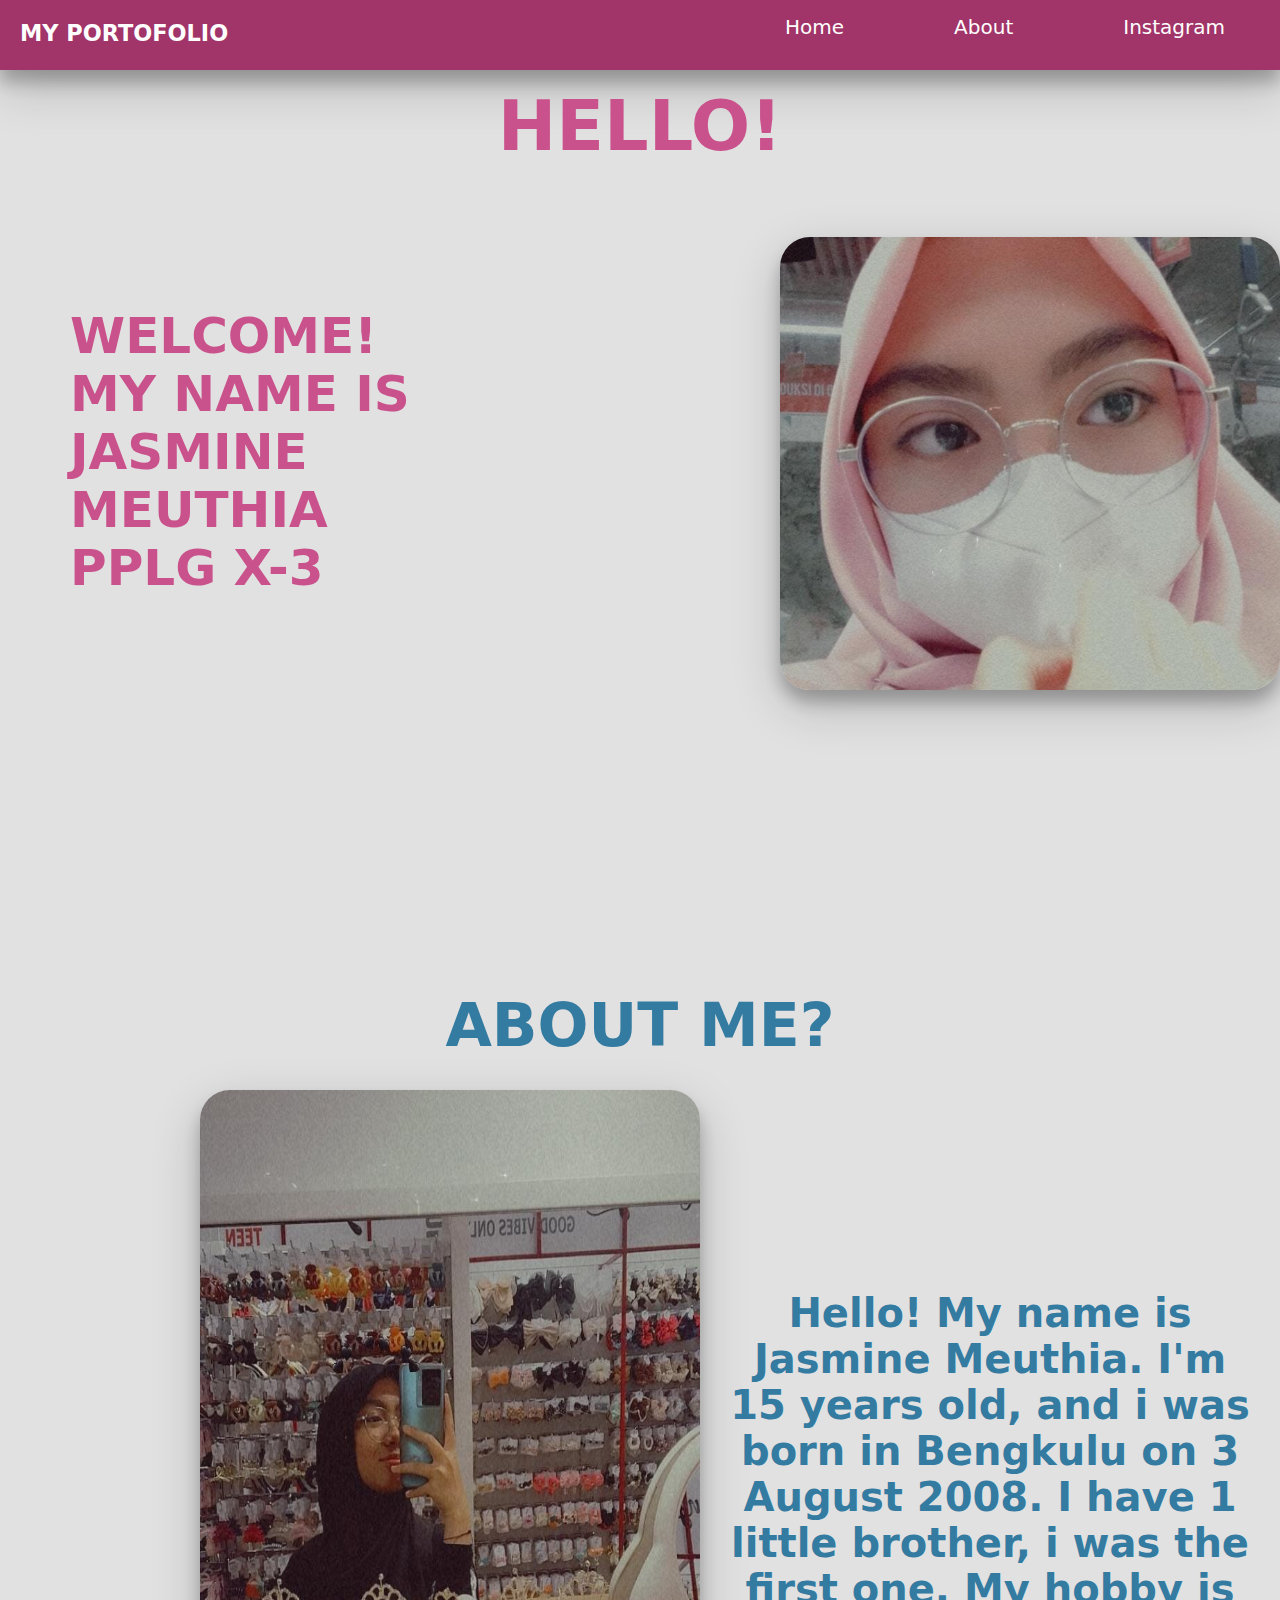
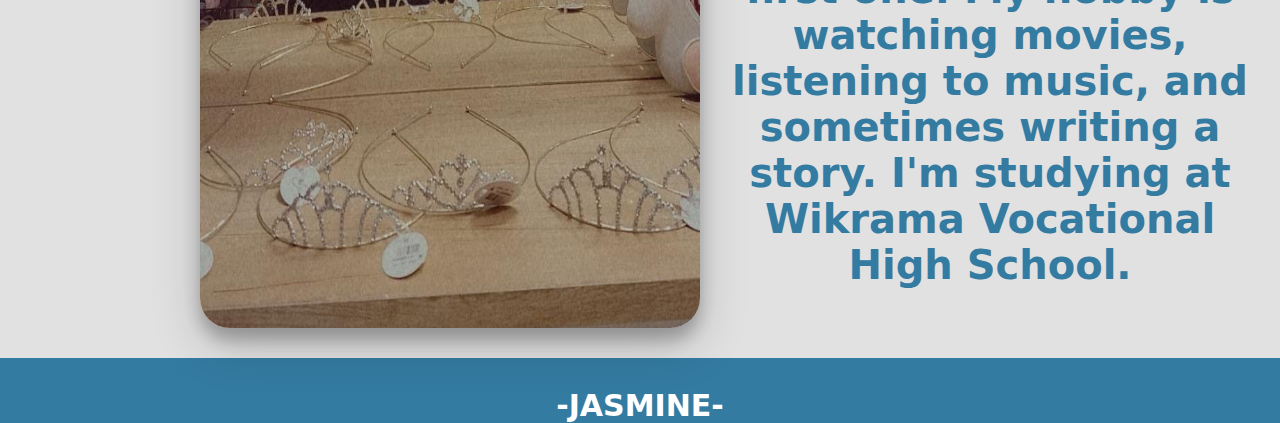
<file: OneDrive/github/index.html>
<!DOCTYPE html>
<html lang="en">

<head>
    <meta charset="UTF-8">
    <meta name="viewport" content="width=device-width, initial-scale=1.0">
    <title>Document</title>
    <link rel="stylesheet" href="style.css">
</head>

<body>
    <!--header-->
    <header>
        <div class="logo">
            <h1>MY PORTOFOLIO</h1>
        </div>
        <!--end header-->
        <!--nav-->
        <nav>
            <ul>
                <li> <a href="about.html">Home</a></li>
                <li> <a href="about.html">About</a></li>
                <li><a href="https://www.instagram.com/jsmne.jje/" target="_blank">Instagram</a></li>           
                
            </ul>
        </nav>
    </header>
    <!--end nav-->
    <!--body-->
    <main>
        <div class="satu">
            <h1>HELLO!</h1>    
                <div class="dua">         
                    <h2>WELCOME! <br> MY NAME IS JASMINE MEUTHIA <br> PPLG X-3</h2>     
                    <img src="myself.jpg" alt="myself" >       
                </div>
                <div class="tiga">
                    <h3>ABOUT ME?</h3>
                    <div class="empat">
                        <article>
                            <img src="myself2.jpg" alt="me"  style="max-width:100%;height:auto;">
                            <p>Hello! My name is Jasmine Meuthia. I'm 15 years old, and i was born in Bengkulu on 3 August 2008. I have 1 little brother, i was the first one. My hobby is watching movies, listening to music, 
                            and sometimes writing a story. I'm studying at Wikrama Vocational High School. </p>
                        </article>
 
                    </div>
                </div>

        </div>
      
    </main>
    

</body>
<footer>
    <div class="footer">
        <h4>-JASMINE-</h4>
       
    </div>
</footer>
</html>
</file>
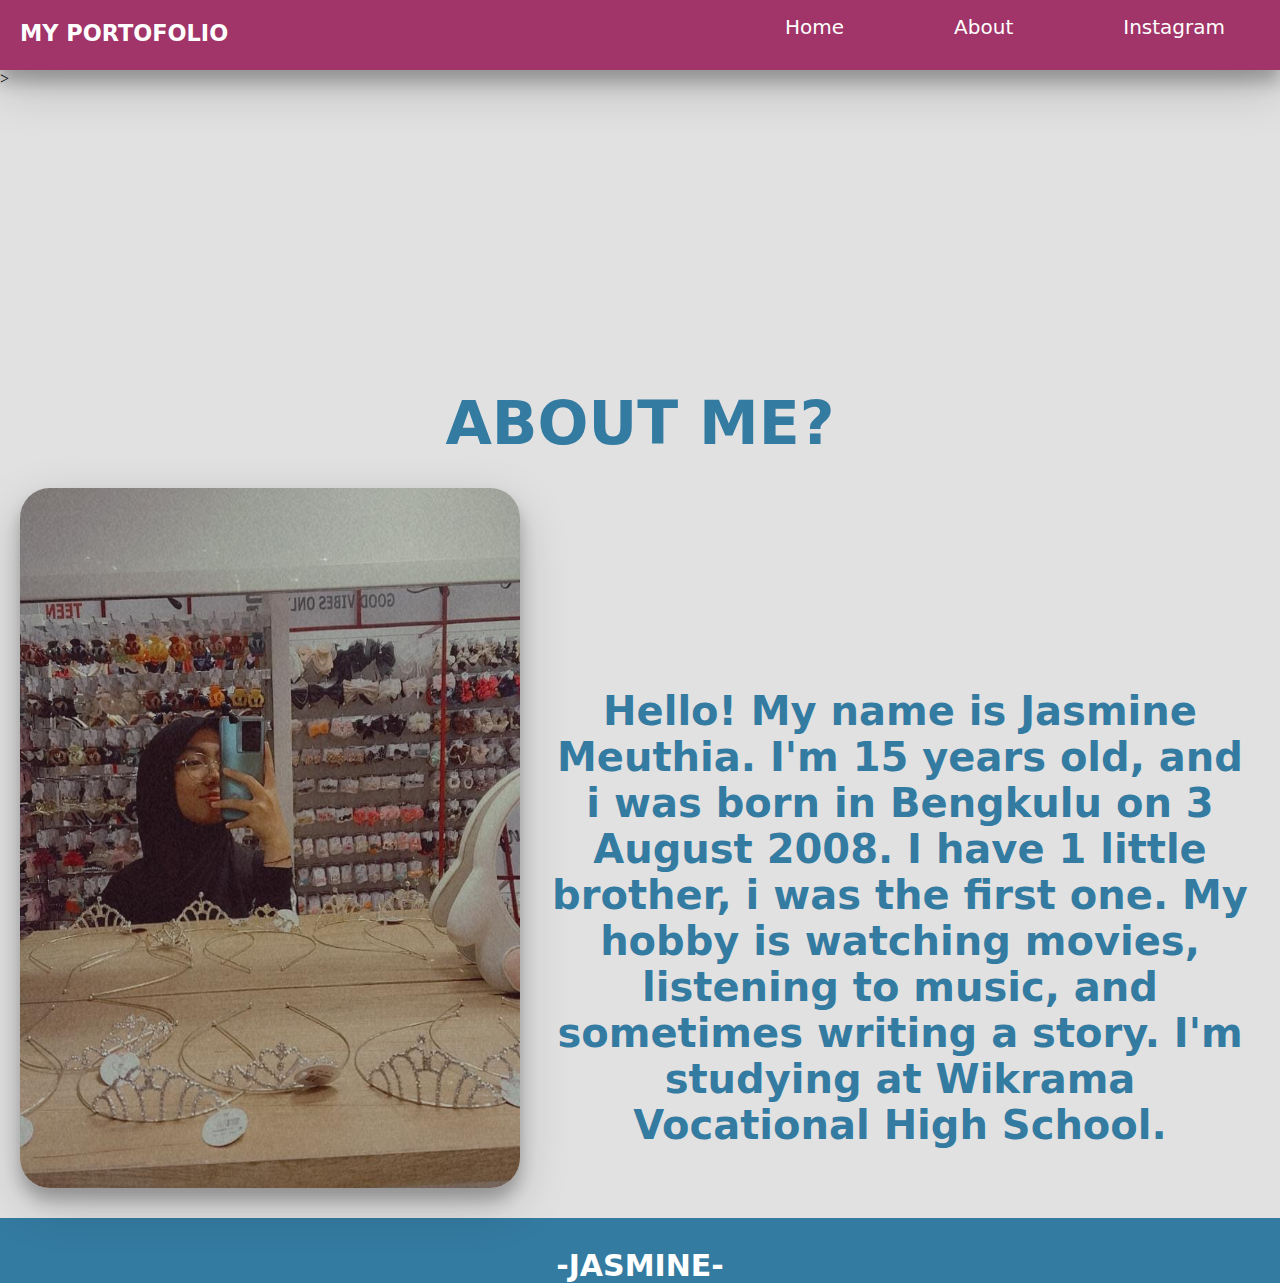
<file: OneDrive/github/about.html>
<!DOCTYPE html>
<html lang="en">

<head>
    <meta charset="UTF-8">
    <meta name="viewport" content="width=device-width, initial-scale=1.0">
    <title>Document</title>
    <link rel="stylesheet" href="style.css">
</head>

<body>
    <!--header-->
    <header>
        <div class="logo">
            <h1>MY PORTOFOLIO</h1>
        </div>
        <!--end header-->
        <!--nav-->
        <nav>
            <ul>
                <li> <a href="index.html">Home</a></li>
                <li> <a href="about.html">About</a></li>           
                <li><a href="https://www.instagram.com/jsmne.jje/" target="_blank">Instagram</a></li>  
            </ul>
        </nav>
    </header>
    <!--end nav-->
    <!--body-->
    <main>>
                    <h3>ABOUT ME?</h3>
                    <div class="empat">
                        <article>
                            <img src="myself2.jpg" alt="me" style="margin-left:20px ;">
                            <p>Hello! My name is Jasmine Meuthia. I'm 15 years old, and i was born in Bengkulu on 3 August 2008. I have 1 little brother, i was the first one. My hobby is watching movies, listening to music, and sometimes writing a story. I'm studying at Wikrama Vocational High School. </p>
                        </article>
 
                    </div>
                </div>

        </div>
      
    </main>
    

</body>
<footer>
    <div class="footer">
        <h4>-JASMINE-</h4>
       
    </div>
</footer>

</html>
</file>
<file: OneDrive/github/style.css>
*{
    margin: 0;
    padding: 0;
}
header {
    width: 100%;
    height: 70px;
    display: flex;
    background-color: rgb(161, 52, 104);
    color: white;
    justify-content: space-between;
    box-shadow: 0 12px 16px 0 rgba(0,0,0,0.24), 0 17px 50px 0 rgba(0,0,0,0.19);
}
nav li {
    display: flex;
    padding: 15px 55px;
    list-style-type: none;
    font-size: 20px;   
}
nav li a{
    text-decoration: none;
    color:white ;
    transition: all 0.4s ease-in-out; 
    font-family:system-ui, -apple-system, BlinkMacSystemFont, 'Segoe UI', Roboto, Oxygen, Ubuntu, Cantarell, 'Open Sans', 'Helvetica Neue', sans-serif;
}
nav li a:hover{
    background-color: rgb(255, 255, 255);
    padding: 3px 3px;
    border-radius: 7px;
    color:rgb(161, 52, 104) ;
    box-shadow: 0 12px 16px 0 rgba(0,0,0,0.24), 0 17px 50px 0 rgba(0,0,0,0.19);
}
.logo {
    padding: 20px;
    font-weight: bold;
    font-size: 70%;
    font-family: system-ui, -apple-system, BlinkMacSystemFont, 'Segoe UI', Roboto, Oxygen, Ubuntu, Cantarell, 'Open Sans', 'Helvetica Neue', sans-seri    
}
ul {
    display: flex;
}
body {
    background-color:rgb(226, 225, 225);
    background-size: cover;
}
main h1 {
    text-align: center;
    color:rgb(202, 82, 140);
    padding-top: 15px;
    font-family:system-ui, -apple-system, BlinkMacSystemFont, 'Segoe UI', Roboto, Oxygen, Ubuntu, Cantarell, 'Open Sans', 'Helvetica Neue', sans-serif;
    font-size: 70px;   
}
h2 {
    display: flex;
    color: rgb(202, 82, 140);
    padding-top: 70px;
    margin-left: 70px;
    font-size: 50px;
    font-family:system-ui, -apple-system, BlinkMacSystemFont, 'Segoe UI', Roboto, Oxygen, Ubuntu, Cantarell, 'Open Sans', 'Helvetica Neue', sans-serif;
}
.dua{
    padding-top: 70px;
    display: flex;    
}
img {
    margin-left: 200px;
    border-radius: 30px;
    width: 500px;
    box-shadow: 0 12px 16px 0 rgba(0,0,0,0.24), 0 17px 50px 0 rgba(0,0,0,0.19);
}
h3 {
    text-align: center;
    color:rgb(52, 123, 161);
    margin-top: 300px;   
    font-weight: bold;
    font-family:system-ui, -apple-system, BlinkMacSystemFont, 'Segoe UI', Roboto, Oxygen, Ubuntu, Cantarell, 'Open Sans', 'Helvetica Neue', sans-serif;
    font-size: 60px;
    transition: all 0.4s ease-in-out; 
    margin-left: 300px;
    margin-right: 300px;
}
h3:hover {
    background-color: rgb(255, 255, 255);
    border-radius: 7px;   
    color:rgb(52, 123, 161) ;
    box-shadow: 0 12px 16px 0 rgba(0,0,0,0.24), 0 17px 50px 0 rgba(0,0,0,0.19);
}
p {
    margin-top: 40px;
    margin-bottom: 40px;
    text-align: center;
    color:rgb(52, 123, 161);
    font-weight: bold ;
    font-size: 40px;
    font-family: system-ui, -apple-system, BlinkMacSystemFont, 'Segoe UI', Roboto, Oxygen, Ubuntu, Cantarell, 'Open Sans', 'Helvetica Neue', sans-serif;
}
article{
    display: flex;
    margin-top: 30px;
    margin-bottom: 30px
}
.footer {
    padding-top: 30px;
    background-color:rgb(52, 123, 161);
    height: px;
    text-align: center ;
    color: white;
    font-family: system-ui, -apple-system, BlinkMacSystemFont, 'Segoe UI', Roboto, Oxygen, Ubuntu, Cantarell, 'Open Sans', 'Helvetica Neue', sans-serif;
    font-size: 30px;
}
article p {
    margin-left: 30px;
    margin-right: 30px;
    margin-top: 200px;
}
</file>
